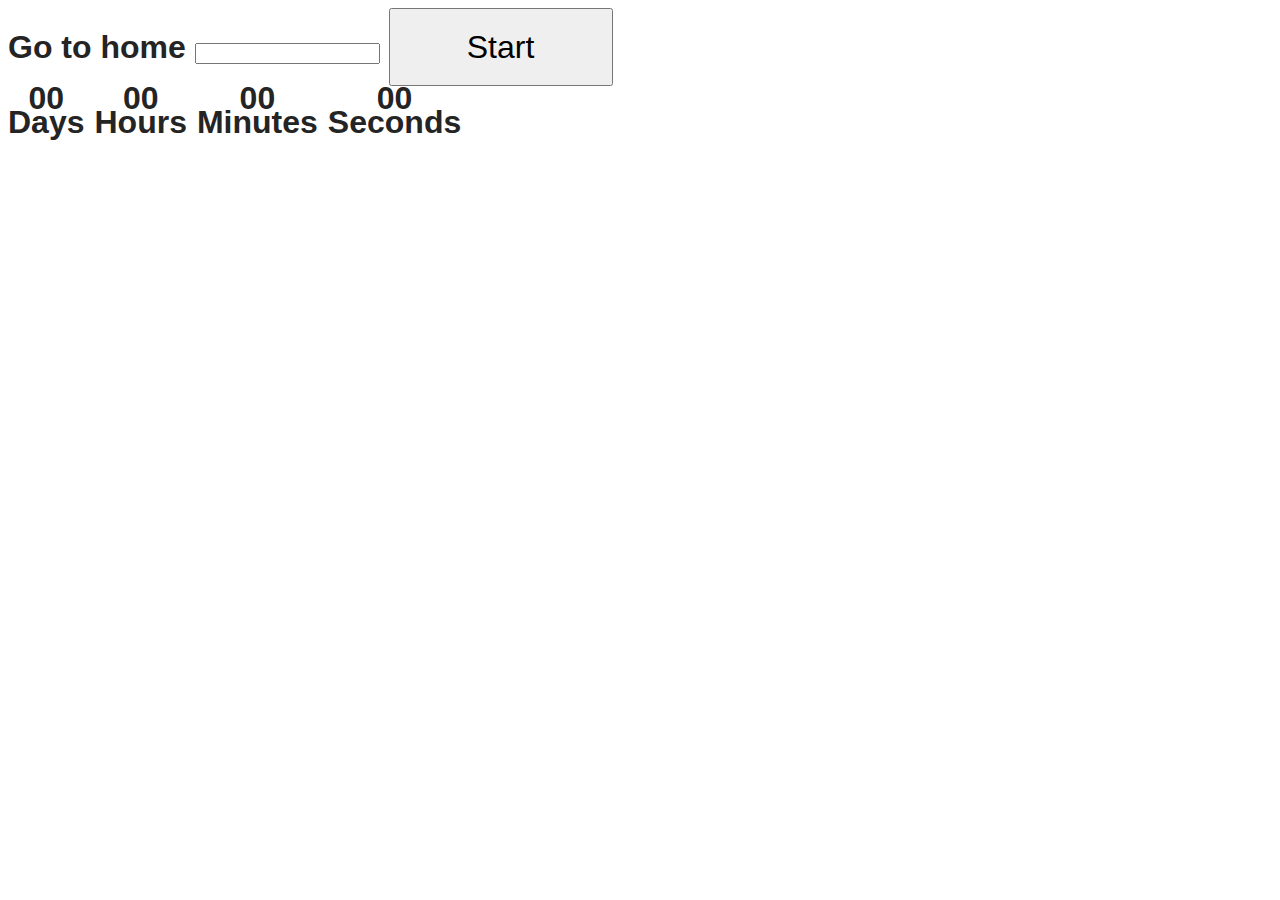
<file: src/1-timer.html>
<!DOCTYPE html>
<html lang="en">
  <head>
    <meta charset="UTF-8" />
    <meta http-equiv="X-UA-Compatible" content="IE=edge" />
    <meta name="viewport" content="width=device-width, initial-scale=1.0" />
    <title>Page 2</title>
    <link rel="stylesheet" href="./css/styles.css" />
  </head>
  <body>
    <section>
      <a href="./index.html">Go to home</a>
      <input type="text" id="datetime-picker" />
<button type="button" data-start>Start</button>

<div class="timer">
  <div class="field">
    <span class="value" data-days>00</span>
    <span class="label">Days</span>
  </div>
  <div class="field">
    <span class="value" data-hours>00</span>
    <span class="label">Hours</span>
  </div>
  <div class="field">
    <span class="value" data-minutes>00</span>
    <span class="label">Minutes</span>
  </div>
  <div class="field">
    <span class="value" data-seconds>00</span>
    <span class="label">Seconds</span>
  </div>
</div>

<script type="module" src="./js/1-timer.js"></script>
    </section>
  </body>
</html>
</file>
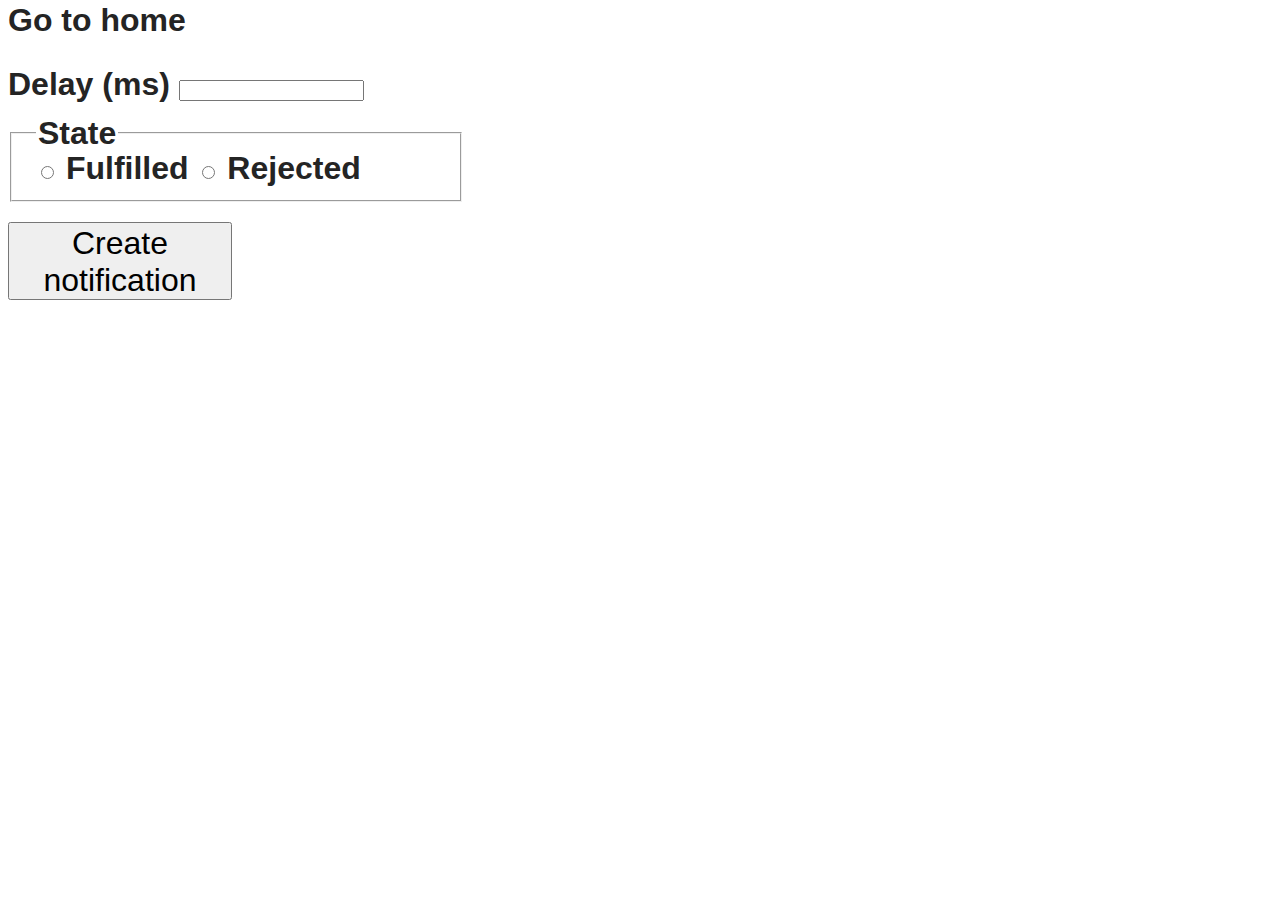
<file: src/2-snackbar.html>
<!DOCTYPE html>
<html lang="en">
  <head>
    <meta charset="UTF-8" />
    <meta http-equiv="X-UA-Compatible" content="IE=edge" />
    <meta name="viewport" content="width=device-width, initial-scale=1.0" />
    <title>Page 3</title>
    <link rel="stylesheet" href="./css/styles.css" />
  </head>
  <body>
    <section>
      <a href="./index.html">Go to home</a>
      <form class="form">
        <label>
          Delay (ms)
          <input type="number" name="delay" required />
        </label>
      
        <fieldset>
          <legend>State</legend>
          <label>
            <input type="radio" name="state" value="fulfilled" required />
            Fulfilled
          </label>
          <label>
            <input type="radio" name="state" value="rejected" required />
            Rejected
          </label>
        </fieldset>
      
        <button type="submit">Create notification</button>
      </form>
      
      <script type="module" src="./js/2-snackbar.js"></script>
    </section>
  </body>
</html>
</file>
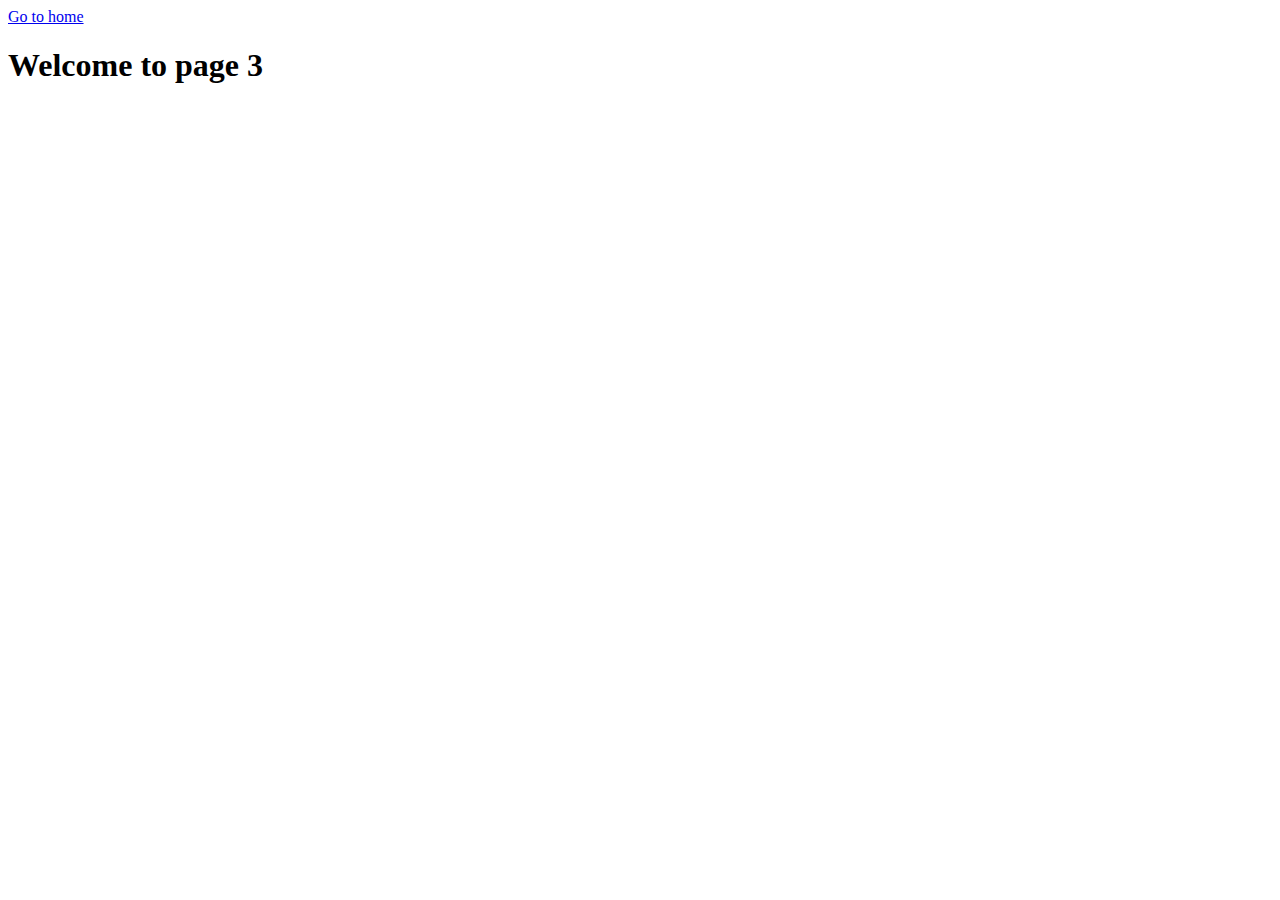
<file: src/page-3.html>
<!DOCTYPE html>
<html lang="en">
  <head>
    <meta charset="UTF-8" />
    <meta http-equiv="X-UA-Compatible" content="IE=edge" />
    <meta name="viewport" content="width=device-width, initial-scale=1.0" />
    <title>Page 3</title>
  </head>
  <body>
    <section>
      <a href="./index.html">Go to home</a>
      <h1>Welcome to page 3</h1>
    </section>
  </body>
</html>
</file>
<file: src/css/styles.css>
/**
  |============================
  | include css partials with
  | default @import url()
  |============================
*/
@import url('./reset.css');
@import url('./vite-promo.css');
@import url('./header.css');

:root {
  font-family: Inter, Avenir, Helvetica, Arial, sans-serif;
  font-size: 32px;
  line-height: 24px;
  font-weight: 600;

  color: #242424;
  background-color: rgba(255, 255, 255, 0.87);

  font-synthesis: none;
  text-rendering: optimizeLegibility;
  -webkit-font-smoothing: antialiased;
  -moz-osx-font-smoothing: grayscale;
  -webkit-text-size-adjust: 100%;
}

.field {
  display: flex;
  flex-direction: column;
  align-items: center;
}

.timer {
  display: flex;
  gap: 10px;
}

.form {
  margin-top: 40px;
  display: flex;
  flex-direction: column;
}

fieldset {
  margin-top: 20px;
  width: 400px;
  margin-bottom: 20px;
}

button {
  width: 224px;
  height: 78px;
  font-size: 32px;
}
</file>
